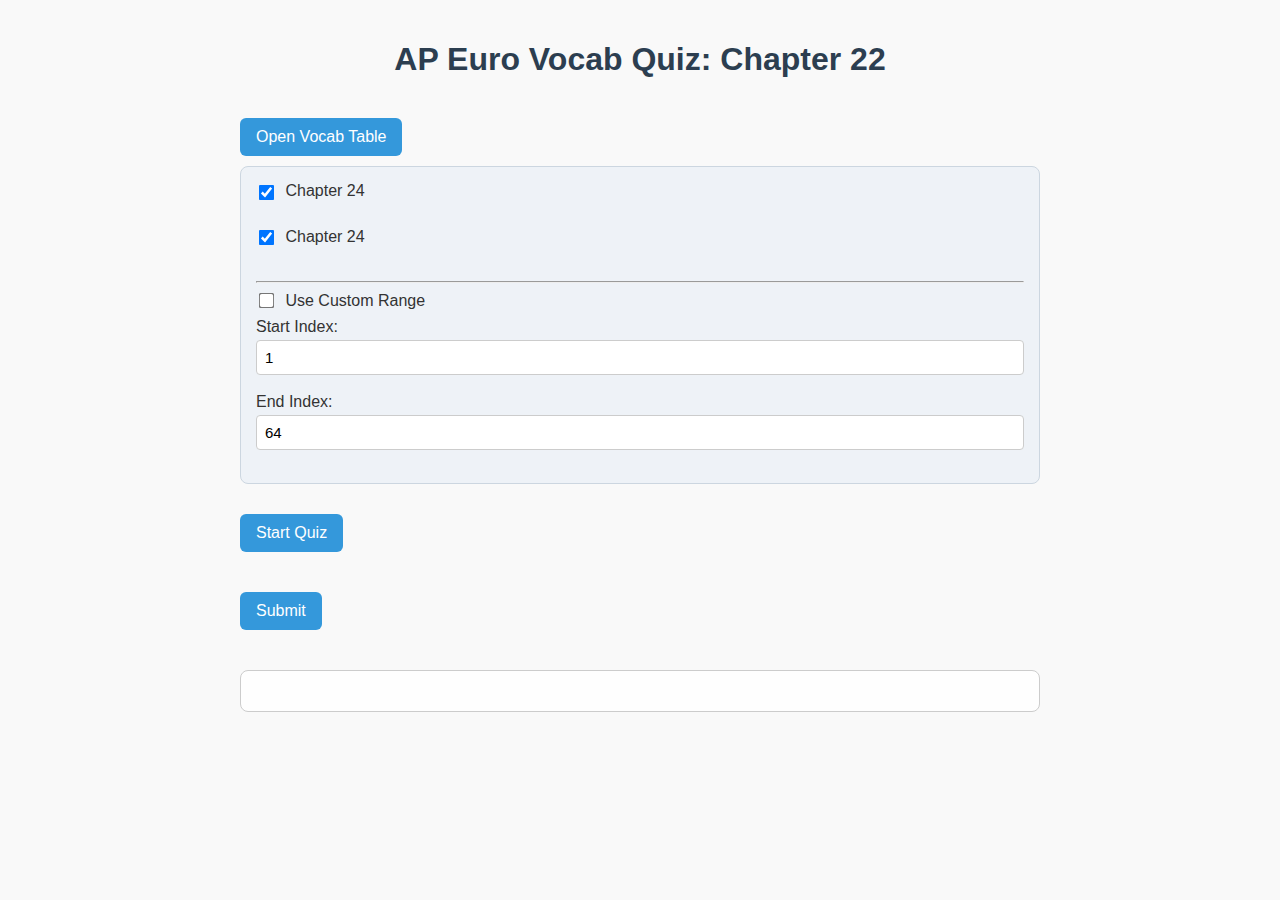
<file: index.html>
<!DOCTYPE html>
<html>
<head>
  <title>AP Euro Vocab Drill</title>
  <link rel="stylesheet" href="style.css">
  <meta charset="utf-8">
  <style>
    body { font-family: sans-serif; padding: 20px; max-width: 800px; margin: auto; }
    select { width: 100%; margin-bottom: 10px; }
    .term-block { margin-bottom: 20px; }
    #timer { font-weight: bold; color: darkred; }
  </style>
</head>
<body>
  <h1>AP Euro Vocab Quiz: Chapter 22</h1>
  <button onclick="window.open('table.html', '_blank')">Open Vocab Table</button>
  <!-- <button onclick="window.open('flashcards.html', '_blank')">Open Flashcards</button>
 -->
  <div class="settings">
    <label><input type="checkbox" id="toggleVocab1" checked> Chapter 24</label><br>
    <label><input type="checkbox" id="toggleVocab2" checked> Chapter 24</label><br>
    <hr>
    <label>
      <input type="checkbox" id="useRange">
      <span>Use Custom Range</span>
    </label>

    <label>
      Start Index:
      <input type="number" id="rangeStart" min="1" value="1">
    </label>

    <label>
      End Index:
      <input type="number" id="rangeEnd" min="1" value="64">
    </label>
    
  </div>
  <button onclick="startQuiz()">Start Quiz</button>
  <p id="timer"></p>
  <form id="quizForm"></form>
  <button onclick="submitQuiz()">Submit</button>
  <div id="results"></div>

  <script>
const vocab1 = [
{ term: "Willy Brandt", function: "The West German Chancellor (1969–1974) who pioneered Ostpolitik and received the Nobel Peace Prize for his efforts toward reconciliation with Eastern Europe" },
{ term: "Ostpolitik", function: "The policy of 'Eastern Policy' initiated by Willy Brandt to normalize relations between West Germany and the Eastern Bloc, including East Germany" },
{ term: "détente", function: "A period of easing Cold War tensions between the United States and the Soviet Union during the late 1960s and 1970s" },
{ term: "Helsinki Accords (Conference)", function: "A 1975 agreement signed by 35 nations to improve relations between the West and the Communist bloc by recognizing post-WWII borders and committing to human rights" },
{ term: "Second Vatican Council", function: "A 1962–1965 meeting of Catholic leaders that modernized church practices, including replacing Latin with vernacular languages in Mass" },
{ term: "counterculture", function: "A 1960s cultural movement among Western youth that rejected traditional societal norms, emphasizing personal freedom, peace, and experimentation" },
{ term: "New Left", function: "A political movement in the 1960s and 70s that sought broad social reforms and radical democracy, distancing itself from traditional labor-focused Marxism" },
{ term: "sexual revolution", function: "The shift in social attitudes toward sexuality in the 1960s, facilitated by the birth control pill and a focus on individual autonomy" },
{ term: "Geneva Accords", function: "The 1954 agreement that ended the First Indochina War, temporarily dividing Vietnam into North and South at the 17th parallel" },
{ term: "Tet Offensive", function: "A 1968 massive surprise attack by North Vietnamese and Viet Cong forces that weakened American public support for the Vietnam War" },
{ term: "Vietnamization", function: "The Nixon administration's policy of withdrawing U.S. troops and transferring the responsibility of the war effort to the South Vietnamese government" },
{ term: "May Events", function: "The 1968 student protests and general strikes in France that nearly toppled Charles de Gaulle's government" },
{ term: "Fifth Republic", function: "The current system of government in France, established by Charles de Gaulle in 1958 with a strengthened presidency" },
{ term: "samizdat", function: "The clandestine copying and distribution of literature banned by the state in the Soviet Union and Eastern Bloc" },
{ term: "Prague Spring", function: "A 1968 period of political liberalization in Czechoslovakia led by Alexander Dubček, crushed by a Warsaw Pact invasion" },
{ term: "Alexander Dubček", function: "The General Secretary of the Communist Party of Czechoslovakia who attempted to implement 'socialism with a human face'" },
{ term: "Brezhnev Doctrine", function: "The Soviet foreign policy stating that the USSR had the right to intervene in any socialist country where capitalism threatened to return" },
{ term: "OPEC", function: "The Organization of the Petroleum Exporting Countries, which triggered global economic shifts by implementing oil embargos in the 1970s" },
{ term: "stagflation", function: "An economic condition characterized by slow growth, high unemployment, and high inflation, particularly prevalent in the 1970s" },
{ term: "tiger economies", function: "The high-growth economies of Southeast Asia (South Korea, Taiwan, Hong Kong, and Singapore) that industrialized rapidly in the late 20th century" },
{ term: "postindustrial society", function: "A stage of societal development where the service sector and high technology generate more wealth than the manufacturing sector" },
{ term: "rust belts", function: "Regions in the U.S. and Europe that experienced industrial decline and population loss due to deindustrialization" },
{ term: "neoliberalism", function: "An economic philosophy emphasizing free markets, deregulation, and a reduction in government spending and intervention" },
{ term: "privatization", function: "The transfer of ownership of businesses or services from the government to the private sector" },
{ term: "Margaret Thatcher", function: "The British Prime Minister (1979–1990) known for her neoliberal reforms, weakening unions, and privatization of state industries" },
{ term: "Helmut Kohl", function: "The Chancellor of West Germany (and later a unified Germany) who oversaw the end of the Cold War and German reunification" },
{ term: "Francois Mitterand", function: "The long-serving Socialist President of France who initially attempted left-wing reforms before shifting toward austerity and European integration" },
{ term: "Simone de Beauvoir", function: "The French existentialist philosopher and author of 'The Second Sex' who laid the groundwork for modern feminism" },
{ term: "The Second Sex", function: "A seminal 1949 feminist text that argued 'one is not born, but rather becomes, a woman,' analyzing the historical oppression of women" },
{ term: "second wave feminism", function: "A feminist movement starting in the 1960s that expanded the focus to domestic violence, reproductive rights, and legal inequalities" },
{ term: "Betty Friedan", function: "The American feminist and author of 'The Feminine Mystique' who co-founded the National Organization for Women (NOW)" },
{ term: "Rachel Carson", function: "The American marine biologist whose book 'Silent Spring' is credited with launching the modern environmental movement" },
{ term: "Chernobyl", function: "The site of a 1986 catastrophic nuclear accident in Soviet Ukraine that heightened global concerns about nuclear power and safety" },
{ term: "Green Party", function: "A political party focused on environmentalism, social justice, and nonviolence, first gaining significant influence in West Germany" },
{ term: "Irish Republican Army (IRA)", function: "A paramilitary organization seeking to end British rule in Northern Ireland and achieve a unified Irish republic" },
{ term: "National Front", function: "A far-right, nationalist political party in France founded by Jean-Marie Le Pen, emphasizing anti-immigration policies" },
{ term: "Václav Havel", function: "The Czech playwright and dissident who became a leader of the Velvet Revolution and the first president of the Czech Republic" },
{ term: "Pope John Paul II", function: "The Polish-born Pope who provided moral leadership and support for the Solidarity movement against communism in Eastern Europe" },
{ term: "Gdansk Agreement", function: "A 1980 pact between the Polish government and striking workers that allowed for the creation of independent trade unions" },
{ term: "Lech Walesa", function: "The leader of the Solidarity movement and later President of Poland who played a key role in ending communist rule" },
{ term: "Solidarity", function: "The first independent labor union in a Soviet-bloc country, which became a mass social movement for political change in Poland" },
{ term: "Mikhail Gorbachev", function: "The final leader of the Soviet Union whose reforms of perestroika and glasnost ultimately led to the collapse of the USSR" },
{ term: "perestroika", function: "Gorbachev's policy of 'restructuring' the Soviet economy and political system to make it more efficient and modern" },
{ term: "glasnost", function: "Gorbachev's policy of 'openness' which allowed for greater freedom of speech and transparency in the Soviet government" },
{ term: "Velvet Revolution", function: "The non-violent transition of power in Czechoslovakia in 1989 that resulted in the end of communist rule" },
{ term: "Nicolae Ceaușescu", function: "The Communist dictator of Romania who was overthrown and executed during the violent revolution of 1989" },
{ term: "third way", function: "A centrist political philosophy of the 1990s that sought to reconcile right-wing economics with left-wing social policies" },
{ term: "Alliance for Germany", function: "A center-right political coalition in East Germany that campaigned for rapid reunification with the West in 1990" },
{ term: "Paris Accord", function: "A 1990 agreement essentially ending the Cold War by recognizing existing borders and limiting conventional military forces in Europe" },
{ term: "Commonwealth of Independent States", function: "A regional organization formed by several former Soviet republics following the dissolution of the Soviet Union in 1991" }
];
const vocab2 = [
{ term: "Willy Brandt", function: "The West German Chancellor (1969–1974) who pioneered Ostpolitik and received the Nobel Peace Prize for his efforts toward reconciliation with Eastern Europe" },
{ term: "Ostpolitik", function: "The policy of 'Eastern Policy' initiated by Willy Brandt to normalize relations between West Germany and the Eastern Bloc, including East Germany" },
{ term: "détente", function: "A period of easing Cold War tensions between the United States and the Soviet Union during the late 1960s and 1970s" },
{ term: "Helsinki Accords (Conference)", function: "A 1975 agreement signed by 35 nations to improve relations between the West and the Communist bloc by recognizing post-WWII borders and committing to human rights" },
{ term: "Second Vatican Council", function: "A 1962–1965 meeting of Catholic leaders that modernized church practices, including replacing Latin with vernacular languages in Mass" },
{ term: "counterculture", function: "A 1960s cultural movement among Western youth that rejected traditional societal norms, emphasizing personal freedom, peace, and experimentation" },
{ term: "New Left", function: "A political movement in the 1960s and 70s that sought broad social reforms and radical democracy, distancing itself from traditional labor-focused Marxism" },
{ term: "sexual revolution", function: "The shift in social attitudes toward sexuality in the 1960s, facilitated by the birth control pill and a focus on individual autonomy" },
{ term: "Geneva Accords", function: "The 1954 agreement that ended the First Indochina War, temporarily dividing Vietnam into North and South at the 17th parallel" },
{ term: "Tet Offensive", function: "A 1968 massive surprise attack by North Vietnamese and Viet Cong forces that weakened American public support for the Vietnam War" },
{ term: "Vietnamization", function: "The Nixon administration's policy of withdrawing U.S. troops and transferring the responsibility of the war effort to the South Vietnamese government" },
{ term: "May Events", function: "The 1968 student protests and general strikes in France that nearly toppled Charles de Gaulle's government" },
{ term: "Fifth Republic", function: "The current system of government in France, established by Charles de Gaulle in 1958 with a strengthened presidency" },
{ term: "samizdat", function: "The clandestine copying and distribution of literature banned by the state in the Soviet Union and Eastern Bloc" },
{ term: "Prague Spring", function: "A 1968 period of political liberalization in Czechoslovakia led by Alexander Dubček, crushed by a Warsaw Pact invasion" },
{ term: "Alexander Dubček", function: "The General Secretary of the Communist Party of Czechoslovakia who attempted to implement 'socialism with a human face'" },
{ term: "Brezhnev Doctrine", function: "The Soviet foreign policy stating that the USSR had the right to intervene in any socialist country where capitalism threatened to return" },
{ term: "OPEC", function: "The Organization of the Petroleum Exporting Countries, which triggered global economic shifts by implementing oil embargos in the 1970s" },
{ term: "stagflation", function: "An economic condition characterized by slow growth, high unemployment, and high inflation, particularly prevalent in the 1970s" },
{ term: "tiger economies", function: "The high-growth economies of Southeast Asia (South Korea, Taiwan, Hong Kong, and Singapore) that industrialized rapidly in the late 20th century" },
{ term: "postindustrial society", function: "A stage of societal development where the service sector and high technology generate more wealth than the manufacturing sector" },
{ term: "rust belts", function: "Regions in the U.S. and Europe that experienced industrial decline and population loss due to deindustrialization" },
{ term: "neoliberalism", function: "An economic philosophy emphasizing free markets, deregulation, and a reduction in government spending and intervention" },
{ term: "privatization", function: "The transfer of ownership of businesses or services from the government to the private sector" },
{ term: "Margaret Thatcher", function: "The British Prime Minister (1979–1990) known for her neoliberal reforms, weakening unions, and privatization of state industries" },
{ term: "Helmut Kohl", function: "The Chancellor of West Germany (and later a unified Germany) who oversaw the end of the Cold War and German reunification" },
{ term: "Francois Mitterand", function: "The long-serving Socialist President of France who initially attempted left-wing reforms before shifting toward austerity and European integration" },
{ term: "Simone de Beauvoir", function: "The French existentialist philosopher and author of 'The Second Sex' who laid the groundwork for modern feminism" },
{ term: "The Second Sex", function: "A seminal 1949 feminist text that argued 'one is not born, but rather becomes, a woman,' analyzing the historical oppression of women" },
{ term: "second wave feminism", function: "A feminist movement starting in the 1960s that expanded the focus to domestic violence, reproductive rights, and legal inequalities" },
{ term: "Betty Friedan", function: "The American feminist and author of 'The Feminine Mystique' who co-founded the National Organization for Women (NOW)" },
{ term: "Rachel Carson", function: "The American marine biologist whose book 'Silent Spring' is credited with launching the modern environmental movement" },
{ term: "Chernobyl", function: "The site of a 1986 catastrophic nuclear accident in Soviet Ukraine that heightened global concerns about nuclear power and safety" },
{ term: "Green Party", function: "A political party focused on environmentalism, social justice, and nonviolence, first gaining significant influence in West Germany" },
{ term: "Irish Republican Army (IRA)", function: "A paramilitary organization seeking to end British rule in Northern Ireland and achieve a unified Irish republic" },
{ term: "National Front", function: "A far-right, nationalist political party in France founded by Jean-Marie Le Pen, emphasizing anti-immigration policies" },
{ term: "Václav Havel", function: "The Czech playwright and dissident who became a leader of the Velvet Revolution and the first president of the Czech Republic" },
{ term: "Pope John Paul II", function: "The Polish-born Pope who provided moral leadership and support for the Solidarity movement against communism in Eastern Europe" },
{ term: "Gdansk Agreement", function: "A 1980 pact between the Polish government and striking workers that allowed for the creation of independent trade unions" },
{ term: "Lech Walesa", function: "The leader of the Solidarity movement and later President of Poland who played a key role in ending communist rule" },
{ term: "Solidarity", function: "The first independent labor union in a Soviet-bloc country, which became a mass social movement for political change in Poland" },
{ term: "Mikhail Gorbachev", function: "The final leader of the Soviet Union whose reforms of perestroika and glasnost ultimately led to the collapse of the USSR" },
{ term: "perestroika", function: "Gorbachev's policy of 'restructuring' the Soviet economy and political system to make it more efficient and modern" },
{ term: "glasnost", function: "Gorbachev's policy of 'openness' which allowed for greater freedom of speech and transparency in the Soviet government" },
{ term: "Velvet Revolution", function: "The non-violent transition of power in Czechoslovakia in 1989 that resulted in the end of communist rule" },
{ term: "Nicolae Ceaușescu", function: "The Communist dictator of Romania who was overthrown and executed during the violent revolution of 1989" },
{ term: "third way", function: "A centrist political philosophy of the 1990s that sought to reconcile right-wing economics with left-wing social policies" },
{ term: "Alliance for Germany", function: "A center-right political coalition in East Germany that campaigned for rapid reunification with the West in 1990" },
{ term: "Paris Accord", function: "A 1990 agreement essentially ending the Cold War by recognizing existing borders and limiting conventional military forces in Europe" },
{ term: "Commonwealth of Independent States", function: "A regional organization formed by several former Soviet republics following the dissolution of the Soviet Union in 1991" }
];
    let selectedTerms = [];
    let timer;

    const settings = {
      vocab1: true,
      vocab2: true
    };

    // Update settings when toggles change
    document.getElementById("toggleVocab1").addEventListener("change", e => settings.vocab1 = e.target.checked);
    document.getElementById("toggleVocab2").addEventListener("change", e => settings.vocab2 = e.target.checked);

    function startQuiz() {
      document.getElementById("results").innerHTML = "";
      const form = document.getElementById("quizForm");
      form.innerHTML = "";

      const sources = [];
      if (settings.vocab1) sources.push(vocab1);
      if (settings.vocab2) sources.push(vocab2);

      if (sources.length === 0) {
        alert("Please enable at least one vocab source.");
        return;
      }

      const useRange = document.getElementById("useRange").checked;
      const rangeStart = parseInt(document.getElementById("rangeStart").value) - 1; // convert to 0-based
      const rangeEnd = parseInt(document.getElementById("rangeEnd").value) - 1;

      const maxLength = Math.min(...sources.map(arr => arr.length));
      const validStart = Math.max(0, Math.min(rangeStart, maxLength - 1));
      const validEnd = Math.max(validStart, Math.min(rangeEnd, maxLength - 1));
      if (useRange && (validEnd - validStart + 1) < 10) {
        alert("Selected range must include at least 10 items for the quiz.");
        return;
      }

      const usedIndices = new Set();
      selectedTerms = [];

      while (selectedTerms.length < 10) {
        const index = useRange
          ? Math.floor(Math.random() * (validEnd - validStart + 1)) + validStart
          : Math.floor(Math.random() * maxLength);
        if (usedIndices.has(index)) continue;

        const source = sources[Math.floor(Math.random() * sources.length)];
        selectedTerms.push(source[index]);
        usedIndices.add(index);
      }

      selectedTerms.forEach((item, index) => {
        const display = item.def || item.function || item.context || "No definition available";
        const block = document.createElement("div");
        block.className = "term-block";
        block.innerHTML = `<strong>${index + 1}. ${display}</strong><br>
          <input type="text" id="q${index}" placeholder="Type the matching term" autocomplete="off">`;
        form.appendChild(block);
      });

      startTimer(240);
    }

    function startTimer(seconds) {
      clearInterval(timer);
      const timerDisplay = document.getElementById("timer");
      timerDisplay.textContent = `Time Remaining: ${seconds}s`;

      timer = setInterval(() => {
        seconds--;
        timerDisplay.textContent = `Time Remaining: ${seconds}s`;
        if (seconds <= 0) {
          clearInterval(timer);
          submitQuiz();
        }
      }, 1000);
    }

    function submitQuiz() {
      clearInterval(timer);
      let output = "<h2>Results</h2><ul>";

      selectedTerms.forEach((item, index) => {
        const typed = document.getElementById(`q${index}`).value.trim();
        const display = item.def || item.function || item.context || "No definition available";
        output += `<li><strong>Definition:</strong> ${display}<br>
        <strong>Your answer:</strong> ${typed}<br>
        <strong>Correct term:</strong> ${item.term}</li>`;
      });

      document.getElementById("results").innerHTML = output;
    }

  </script>
</body>
</html>
</file>
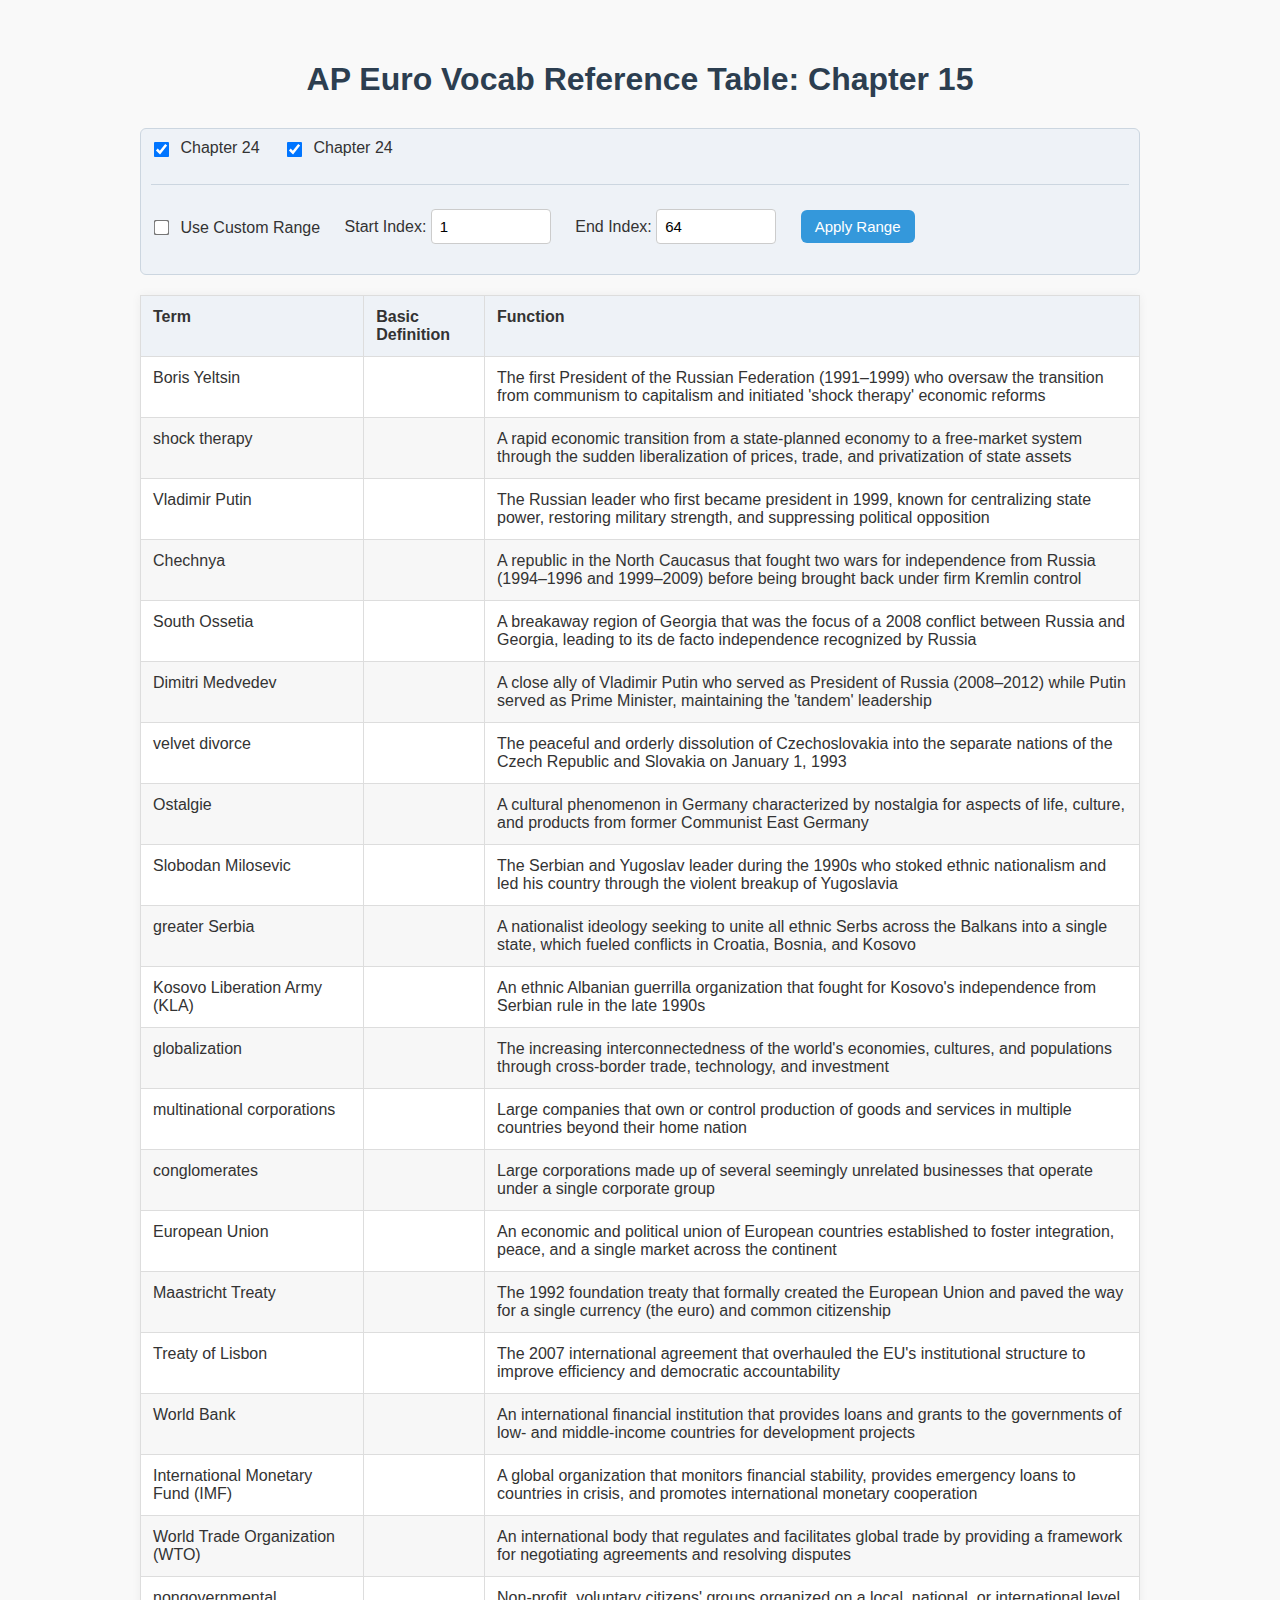
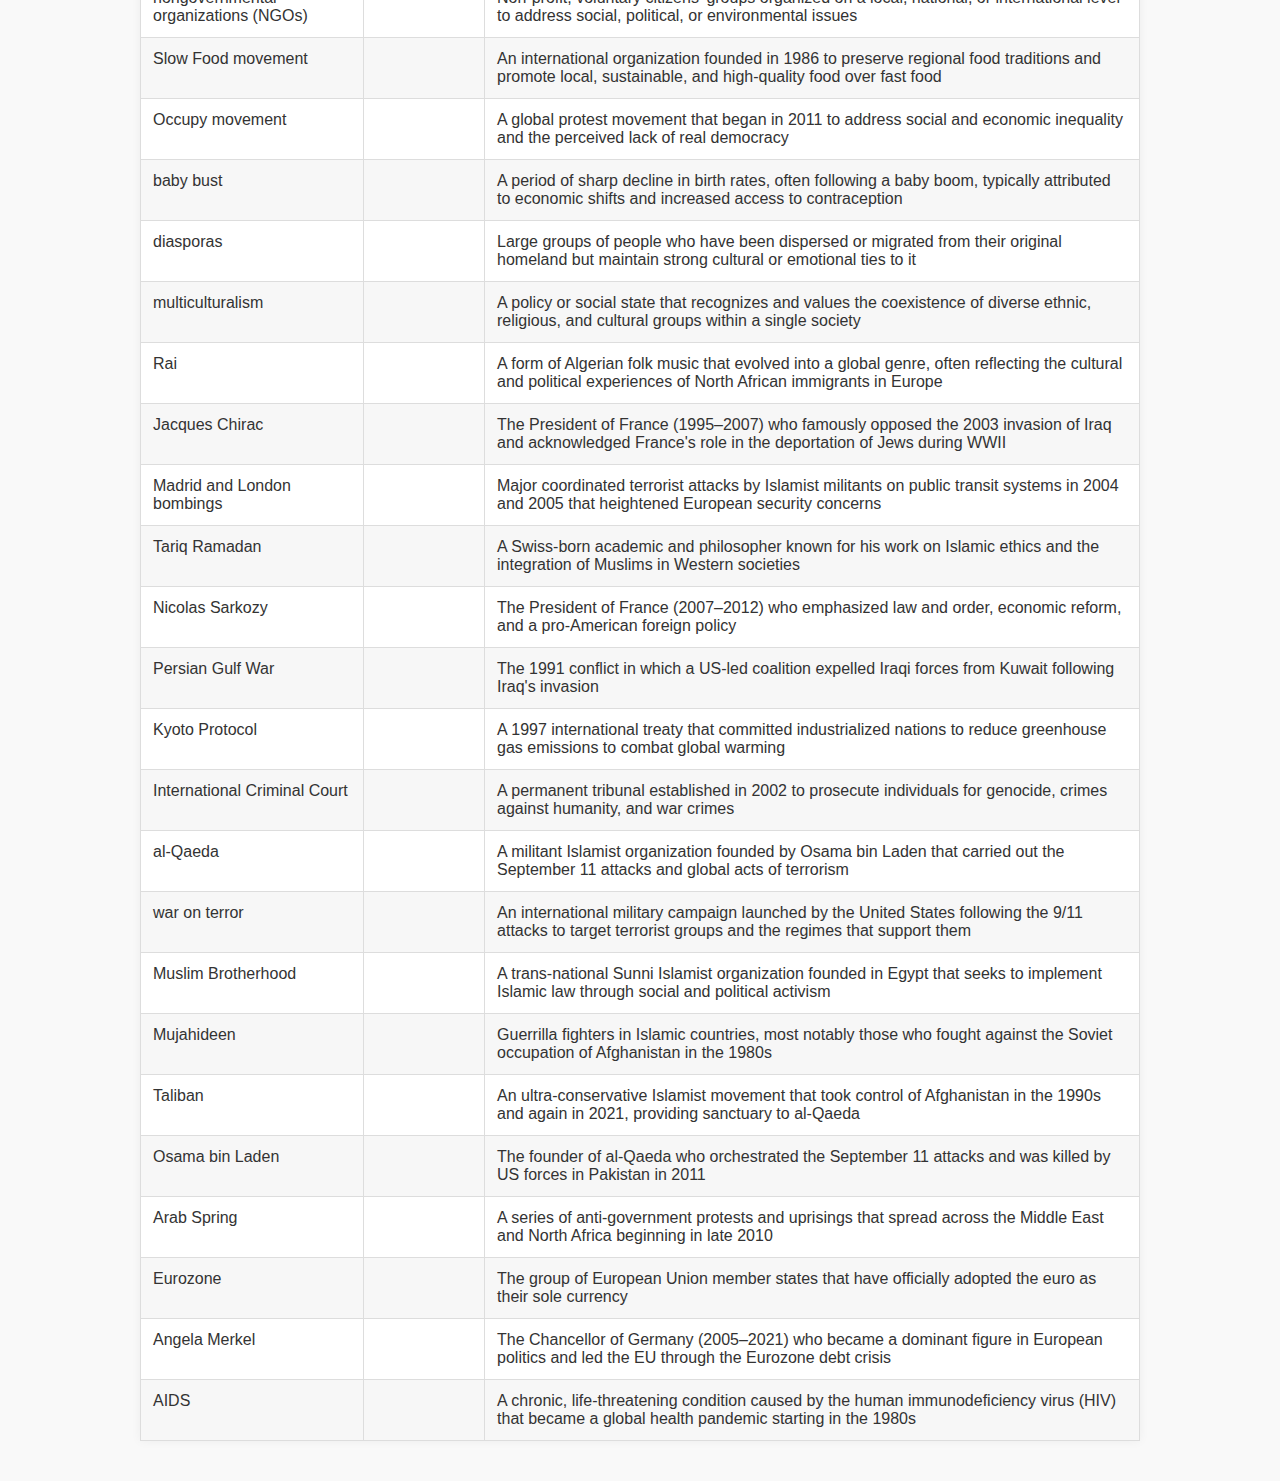
<file: table.html>
<!DOCTYPE html>
<html lang="en">
<head>
  <meta charset="UTF-8">
  <title>AP Euro Vocab Table</title>
  <link rel="stylesheet" href="table.css">
</head>
<body>
  <h1>AP Euro Vocab Reference Table: Chapter 15</h1>
  <div class="column-toggles">
    <label><input type="checkbox" id="toggleDef" checked> Chapter 24</label>
    <label><input type="checkbox" id="toggleFunc" checked> Chapter 24</label>
    <hr>
    <label>
      <input type="checkbox" id="useRange">
      <span>Use Custom Range</span>
    </label>

    <label>
      Start Index:
      <input type="number" id="rangeStart" min="1" value="1">
    </label>

    <label>
      End Index:
      <input type="number" id="rangeEnd" min="1" value="64">
    </label>

    <button onclick="renderTable()">Apply Range</button>

  </div>

  <table id="vocabTable">
    <thead>
      <tr>
        <th>Term</th>
        <th class="col-def">Basic Definition</th>
        <th class="col-func">Function</th>
      </tr>
    </thead>
    <tbody></tbody>
  </table>


  <script>
const vocab1 = [
{ term: "Boris Yeltsin", function: "The first President of the Russian Federation (1991–1999) who oversaw the transition from communism to capitalism and initiated 'shock therapy' economic reforms" },
{ term: "shock therapy", function: "A rapid economic transition from a state-planned economy to a free-market system through the sudden liberalization of prices, trade, and privatization of state assets" },
{ term: "Vladimir Putin", function: "The Russian leader who first became president in 1999, known for centralizing state power, restoring military strength, and suppressing political opposition" },
{ term: "Chechnya", function: "A republic in the North Caucasus that fought two wars for independence from Russia (1994–1996 and 1999–2009) before being brought back under firm Kremlin control" },
{ term: "South Ossetia", function: "A breakaway region of Georgia that was the focus of a 2008 conflict between Russia and Georgia, leading to its de facto independence recognized by Russia" },
{ term: "Dimitri Medvedev", function: "A close ally of Vladimir Putin who served as President of Russia (2008–2012) while Putin served as Prime Minister, maintaining the 'tandem' leadership" },
{ term: "velvet divorce", function: "The peaceful and orderly dissolution of Czechoslovakia into the separate nations of the Czech Republic and Slovakia on January 1, 1993" },
{ term: "Ostalgie", function: "A cultural phenomenon in Germany characterized by nostalgia for aspects of life, culture, and products from former Communist East Germany" },
{ term: "Slobodan Milosevic", function: "The Serbian and Yugoslav leader during the 1990s who stoked ethnic nationalism and led his country through the violent breakup of Yugoslavia" },
{ term: "greater Serbia", function: "A nationalist ideology seeking to unite all ethnic Serbs across the Balkans into a single state, which fueled conflicts in Croatia, Bosnia, and Kosovo" },
{ term: "Kosovo Liberation Army (KLA)", function: "An ethnic Albanian guerrilla organization that fought for Kosovo's independence from Serbian rule in the late 1990s" },
{ term: "globalization", function: "The increasing interconnectedness of the world's economies, cultures, and populations through cross-border trade, technology, and investment" },
{ term: "multinational corporations", function: "Large companies that own or control production of goods and services in multiple countries beyond their home nation" },
{ term: "conglomerates", function: "Large corporations made up of several seemingly unrelated businesses that operate under a single corporate group" },
{ term: "European Union", function: "An economic and political union of European countries established to foster integration, peace, and a single market across the continent" },
{ term: "Maastricht Treaty", function: "The 1992 foundation treaty that formally created the European Union and paved the way for a single currency (the euro) and common citizenship" },
{ term: "Treaty of Lisbon", function: "The 2007 international agreement that overhauled the EU's institutional structure to improve efficiency and democratic accountability" },
{ term: "World Bank", function: "An international financial institution that provides loans and grants to the governments of low- and middle-income countries for development projects" },
{ term: "International Monetary Fund (IMF)", function: "A global organization that monitors financial stability, provides emergency loans to countries in crisis, and promotes international monetary cooperation" },
{ term: "World Trade Organization (WTO)", function: "An international body that regulates and facilitates global trade by providing a framework for negotiating agreements and resolving disputes" },
{ term: "nongovernmental organizations (NGOs)", function: "Non-profit, voluntary citizens' groups organized on a local, national, or international level to address social, political, or environmental issues" },
{ term: "Slow Food movement", function: "An international organization founded in 1986 to preserve regional food traditions and promote local, sustainable, and high-quality food over fast food" },
{ term: "Occupy movement", function: "A global protest movement that began in 2011 to address social and economic inequality and the perceived lack of real democracy" },
{ term: "baby bust", function: "A period of sharp decline in birth rates, often following a baby boom, typically attributed to economic shifts and increased access to contraception" },
{ term: "diasporas", function: "Large groups of people who have been dispersed or migrated from their original homeland but maintain strong cultural or emotional ties to it" },
{ term: "multiculturalism", function: "A policy or social state that recognizes and values the coexistence of diverse ethnic, religious, and cultural groups within a single society" },
{ term: "Rai", function: "A form of Algerian folk music that evolved into a global genre, often reflecting the cultural and political experiences of North African immigrants in Europe" },
{ term: "Jacques Chirac", function: "The President of France (1995–2007) who famously opposed the 2003 invasion of Iraq and acknowledged France's role in the deportation of Jews during WWII" },
{ term: "Madrid and London bombings", function: "Major coordinated terrorist attacks by Islamist militants on public transit systems in 2004 and 2005 that heightened European security concerns" },
{ term: "Tariq Ramadan", function: "A Swiss-born academic and philosopher known for his work on Islamic ethics and the integration of Muslims in Western societies" },
{ term: "Nicolas Sarkozy", function: "The President of France (2007–2012) who emphasized law and order, economic reform, and a pro-American foreign policy" },
{ term: "Persian Gulf War", function: "The 1991 conflict in which a US-led coalition expelled Iraqi forces from Kuwait following Iraq's invasion" },
{ term: "Kyoto Protocol", function: "A 1997 international treaty that committed industrialized nations to reduce greenhouse gas emissions to combat global warming" },
{ term: "International Criminal Court", function: "A permanent tribunal established in 2002 to prosecute individuals for genocide, crimes against humanity, and war crimes" },
{ term: "al-Qaeda", function: "A militant Islamist organization founded by Osama bin Laden that carried out the September 11 attacks and global acts of terrorism" },
{ term: "war on terror", function: "An international military campaign launched by the United States following the 9/11 attacks to target terrorist groups and the regimes that support them" },
{ term: "Muslim Brotherhood", function: "A trans-national Sunni Islamist organization founded in Egypt that seeks to implement Islamic law through social and political activism" },
{ term: "Mujahideen", function: "Guerrilla fighters in Islamic countries, most notably those who fought against the Soviet occupation of Afghanistan in the 1980s" },
{ term: "Taliban", function: "An ultra-conservative Islamist movement that took control of Afghanistan in the 1990s and again in 2021, providing sanctuary to al-Qaeda" },
{ term: "Osama bin Laden", function: "The founder of al-Qaeda who orchestrated the September 11 attacks and was killed by US forces in Pakistan in 2011" },
{ term: "Arab Spring", function: "A series of anti-government protests and uprisings that spread across the Middle East and North Africa beginning in late 2010" },
{ term: "Eurozone", function: "The group of European Union member states that have officially adopted the euro as their sole currency" },
{ term: "Angela Merkel", function: "The Chancellor of Germany (2005–2021) who became a dominant figure in European politics and led the EU through the Eurozone debt crisis" },
{ term: "AIDS", function: "A chronic, life-threatening condition caused by the human immunodeficiency virus (HIV) that became a global health pandemic starting in the 1980s" }
];
const vocab2 = [
{ term: "Boris Yeltsin", function: "The first President of the Russian Federation (1991–1999) who oversaw the transition from communism to capitalism and initiated 'shock therapy' economic reforms" },
{ term: "shock therapy", function: "A rapid economic transition from a state-planned economy to a free-market system through the sudden liberalization of prices, trade, and privatization of state assets" },
{ term: "Vladimir Putin", function: "The Russian leader who first became president in 1999, known for centralizing state power, restoring military strength, and suppressing political opposition" },
{ term: "Chechnya", function: "A republic in the North Caucasus that fought two wars for independence from Russia (1994–1996 and 1999–2009) before being brought back under firm Kremlin control" },
{ term: "South Ossetia", function: "A breakaway region of Georgia that was the focus of a 2008 conflict between Russia and Georgia, leading to its de facto independence recognized by Russia" },
{ term: "Dimitri Medvedev", function: "A close ally of Vladimir Putin who served as President of Russia (2008–2012) while Putin served as Prime Minister, maintaining the 'tandem' leadership" },
{ term: "velvet divorce", function: "The peaceful and orderly dissolution of Czechoslovakia into the separate nations of the Czech Republic and Slovakia on January 1, 1993" },
{ term: "Ostalgie", function: "A cultural phenomenon in Germany characterized by nostalgia for aspects of life, culture, and products from former Communist East Germany" },
{ term: "Slobodan Milosevic", function: "The Serbian and Yugoslav leader during the 1990s who stoked ethnic nationalism and led his country through the violent breakup of Yugoslavia" },
{ term: "greater Serbia", function: "A nationalist ideology seeking to unite all ethnic Serbs across the Balkans into a single state, which fueled conflicts in Croatia, Bosnia, and Kosovo" },
{ term: "Kosovo Liberation Army (KLA)", function: "An ethnic Albanian guerrilla organization that fought for Kosovo's independence from Serbian rule in the late 1990s" },
{ term: "globalization", function: "The increasing interconnectedness of the world's economies, cultures, and populations through cross-border trade, technology, and investment" },
{ term: "multinational corporations", function: "Large companies that own or control production of goods and services in multiple countries beyond their home nation" },
{ term: "conglomerates", function: "Large corporations made up of several seemingly unrelated businesses that operate under a single corporate group" },
{ term: "European Union", function: "An economic and political union of European countries established to foster integration, peace, and a single market across the continent" },
{ term: "Maastricht Treaty", function: "The 1992 foundation treaty that formally created the European Union and paved the way for a single currency (the euro) and common citizenship" },
{ term: "Treaty of Lisbon", function: "The 2007 international agreement that overhauled the EU's institutional structure to improve efficiency and democratic accountability" },
{ term: "World Bank", function: "An international financial institution that provides loans and grants to the governments of low- and middle-income countries for development projects" },
{ term: "International Monetary Fund (IMF)", function: "A global organization that monitors financial stability, provides emergency loans to countries in crisis, and promotes international monetary cooperation" },
{ term: "World Trade Organization (WTO)", function: "An international body that regulates and facilitates global trade by providing a framework for negotiating agreements and resolving disputes" },
{ term: "nongovernmental organizations (NGOs)", function: "Non-profit, voluntary citizens' groups organized on a local, national, or international level to address social, political, or environmental issues" },
{ term: "Slow Food movement", function: "An international organization founded in 1986 to preserve regional food traditions and promote local, sustainable, and high-quality food over fast food" },
{ term: "Occupy movement", function: "A global protest movement that began in 2011 to address social and economic inequality and the perceived lack of real democracy" },
{ term: "baby bust", function: "A period of sharp decline in birth rates, often following a baby boom, typically attributed to economic shifts and increased access to contraception" },
{ term: "diasporas", function: "Large groups of people who have been dispersed or migrated from their original homeland but maintain strong cultural or emotional ties to it" },
{ term: "multiculturalism", function: "A policy or social state that recognizes and values the coexistence of diverse ethnic, religious, and cultural groups within a single society" },
{ term: "Rai", function: "A form of Algerian folk music that evolved into a global genre, often reflecting the cultural and political experiences of North African immigrants in Europe" },
{ term: "Jacques Chirac", function: "The President of France (1995–2007) who famously opposed the 2003 invasion of Iraq and acknowledged France's role in the deportation of Jews during WWII" },
{ term: "Madrid and London bombings", function: "Major coordinated terrorist attacks by Islamist militants on public transit systems in 2004 and 2005 that heightened European security concerns" },
{ term: "Tariq Ramadan", function: "A Swiss-born academic and philosopher known for his work on Islamic ethics and the integration of Muslims in Western societies" },
{ term: "Nicolas Sarkozy", function: "The President of France (2007–2012) who emphasized law and order, economic reform, and a pro-American foreign policy" },
{ term: "Persian Gulf War", function: "The 1991 conflict in which a US-led coalition expelled Iraqi forces from Kuwait following Iraq's invasion" },
{ term: "Kyoto Protocol", function: "A 1997 international treaty that committed industrialized nations to reduce greenhouse gas emissions to combat global warming" },
{ term: "International Criminal Court", function: "A permanent tribunal established in 2002 to prosecute individuals for genocide, crimes against humanity, and war crimes" },
{ term: "al-Qaeda", function: "A militant Islamist organization founded by Osama bin Laden that carried out the September 11 attacks and global acts of terrorism" },
{ term: "war on terror", function: "An international military campaign launched by the United States following the 9/11 attacks to target terrorist groups and the regimes that support them" },
{ term: "Muslim Brotherhood", function: "A trans-national Sunni Islamist organization founded in Egypt that seeks to implement Islamic law through social and political activism" },
{ term: "Mujahideen", function: "Guerrilla fighters in Islamic countries, most notably those who fought against the Soviet occupation of Afghanistan in the 1980s" },
{ term: "Taliban", function: "An ultra-conservative Islamist movement that took control of Afghanistan in the 1990s and again in 2021, providing sanctuary to al-Qaeda" },
{ term: "Osama bin Laden", function: "The founder of al-Qaeda who orchestrated the September 11 attacks and was killed by US forces in Pakistan in 2011" },
{ term: "Arab Spring", function: "A series of anti-government protests and uprisings that spread across the Middle East and North Africa beginning in late 2010" },
{ term: "Eurozone", function: "The group of European Union member states that have officially adopted the euro as their sole currency" },
{ term: "Angela Merkel", function: "The Chancellor of Germany (2005–2021) who became a dominant figure in European politics and led the EU through the Eurozone debt crisis" },
{ term: "AIDS", function: "A chronic, life-threatening condition caused by the human immunodeficiency virus (HIV) that became a global health pandemic starting in the 1980s" }
];
   function updateColumnVisibility() {
      const showDef = document.getElementById("toggleDef").checked;
      const showFunc = document.getElementById("toggleFunc").checked;

      document.querySelectorAll(".col-def").forEach(el => el.style.display = showDef ? "" : "none");
      document.querySelectorAll(".col-func").forEach(el => el.style.display = showFunc ? "" : "none");
    }

    document.getElementById("toggleDef").addEventListener("change", updateColumnVisibility);
    document.getElementById("toggleFunc").addEventListener("change", updateColumnVisibility);

    function renderTable() {
      const useRange = document.getElementById("useRange").checked;
      const start = parseInt(document.getElementById("rangeStart").value) - 1;
      const end = parseInt(document.getElementById("rangeEnd").value) - 1;

      const maxLength = Math.min(vocab1.length, vocab2.length);
      const validStart = Math.max(0, Math.min(start, maxLength - 1));
      const validEnd = Math.max(validStart, Math.min(end, maxLength - 1));

      if (useRange && (validEnd - validStart + 1) < 10) {
        alert("Selected range must include at least 10 items.");
        return;
      }

      const tableBody = document.querySelector("#vocabTable tbody");
      tableBody.innerHTML = "";

      for (let i = 0; i < maxLength; i++) {
        if (useRange && (i < validStart || i > validEnd)) continue;

        const row = document.createElement("tr");
        const term = vocab1[i]?.term || "";
        const def = vocab1[i]?.def || "";
        const func = vocab2[i]?.function || "";

        row.innerHTML = `
          <td>${term}</td>
          <td class="col-def">${def}</td>
          <td class="col-func">${func}</td>
        `;
        tableBody.appendChild(row);
      }

      updateColumnVisibility();
    }

    // Initial render
    renderTable();

</script></body>
</html>
</file>
<file: style.css>
/* style.css */

body {
  font-family: 'Segoe UI', sans-serif;
  background-color: #f9f9f9;
  color: #333;
  padding: 40px 20px;
  max-width: 800px;
  margin: auto;
}

h1 {
  text-align: center;
  color: #2c3e50;
  margin-bottom: 30px;
}

.settings {
  background-color: #eef2f7;
  border: 1px solid #ccd6e0;
  padding: 15px;
  border-radius: 8px;
  margin-bottom: 20px;
}

.settings label {
  display: block;
  margin-bottom: 8px;
  font-weight: 500;
}

button {
  background-color: #3498db;
  color: white;
  border: none;
  padding: 10px 16px;
  font-size: 16px;
  border-radius: 6px;
  cursor: pointer;
  margin: 10px 0;
}

button:hover {
  background-color: #2980b9;
}

.term-block {
  background-color: #ffffff;
  border: 1px solid #ddd;
  padding: 15px;
  border-radius: 6px;
  margin-bottom: 20px;
}

.term-block strong {
  display: block;
  margin-bottom: 8px;
  color: #34495e;
}

input[type="text"] {
  width: 100%;
  padding: 8px;
  font-size: 15px;
  border: 1px solid #ccc;
  border-radius: 4px;
}

#timer {
  font-weight: bold;
  color: #c0392b;
  font-size: 18px;
  margin-bottom: 20px;
  text-align: center;
}

#results {
  background-color: #fefefe;
  border: 1px solid #ccc;
  padding: 20px;
  border-radius: 8px;
  margin-top: 30px;
}

#results ul {
  list-style-type: none;
  padding-left: 0;
}

#results li {
  margin-bottom: 15px;
  padding-bottom: 10px;
  border-bottom: 1px solid #eee;
}

input[type="number"] {
  width: 100%;
  padding: 8px;
  font-size: 15px;
  border: 1px solid #ccc;
  border-radius: 4px;
  box-sizing: border-box;
  margin-top: 4px;
  margin-bottom: 10px;
  background-color: #fff;
}

input[type="checkbox"] {
  transform: scale(1.2);
  margin-right: 8px;
  vertical-align: middle;
}

.settings label input[type="checkbox"] + span {
  vertical-align: middle;
}
</file>
<file: table.css>
body {
  font-family: 'Segoe UI', sans-serif;
  background-color: #f9f9f9;
  padding: 40px;
  max-width: 1000px;
  margin: auto;
  color: #333;
}

h1 {
  text-align: center;
  margin-bottom: 30px;
  color: #2c3e50;
}

table {
  width: 100%;
  border-collapse: collapse;
  background-color: #fff;
  box-shadow: 0 0 10px rgba(0,0,0,0.05);
}

th, td {
  border: 1px solid #ddd;
  padding: 12px;
  text-align: left;
  vertical-align: top;
}

th {
  background-color: #eef2f7;
  font-weight: 600;
}

tr:nth-child(even) {
  background-color: #f7f7f7;
}

.column-toggles {
  margin-bottom: 20px;
  background-color: #eef2f7;
  padding: 10px;
  border-radius: 6px;
  border: 1px solid #ccd6e0;
}

.column-toggles label {
  margin-right: 20px;
  font-weight: 500;
}

input[type="number"] {
  width: 100%;
  max-width: 120px;
  padding: 8px;
  font-size: 15px;
  border: 1px solid #ccc;
  border-radius: 4px;
  box-sizing: border-box;
  margin-top: 4px;
  margin-bottom: 10px;
  background-color: #fff;
}

input[type="checkbox"] {
  transform: scale(1.2);
  margin-right: 8px;
  vertical-align: middle;
}

.column-toggles label input[type="checkbox"] + span {
  vertical-align: middle;
}

.column-toggles label {
  display: inline-block;
  margin-bottom: 10px;
  font-weight: 500;
}

.column-toggles hr {
  border: none;
  border-top: 1px solid #ccd6e0;
  margin: 15px 0;
}

.column-toggles button {
  background-color: #3498db;
  color: white;
  border: none;
  padding: 8px 14px;
  font-size: 15px;
  border-radius: 6px;
  cursor: pointer;
  margin-top: 10px;
}

.column-toggles button:hover {
  background-color: #2980b9;
}
</file>
